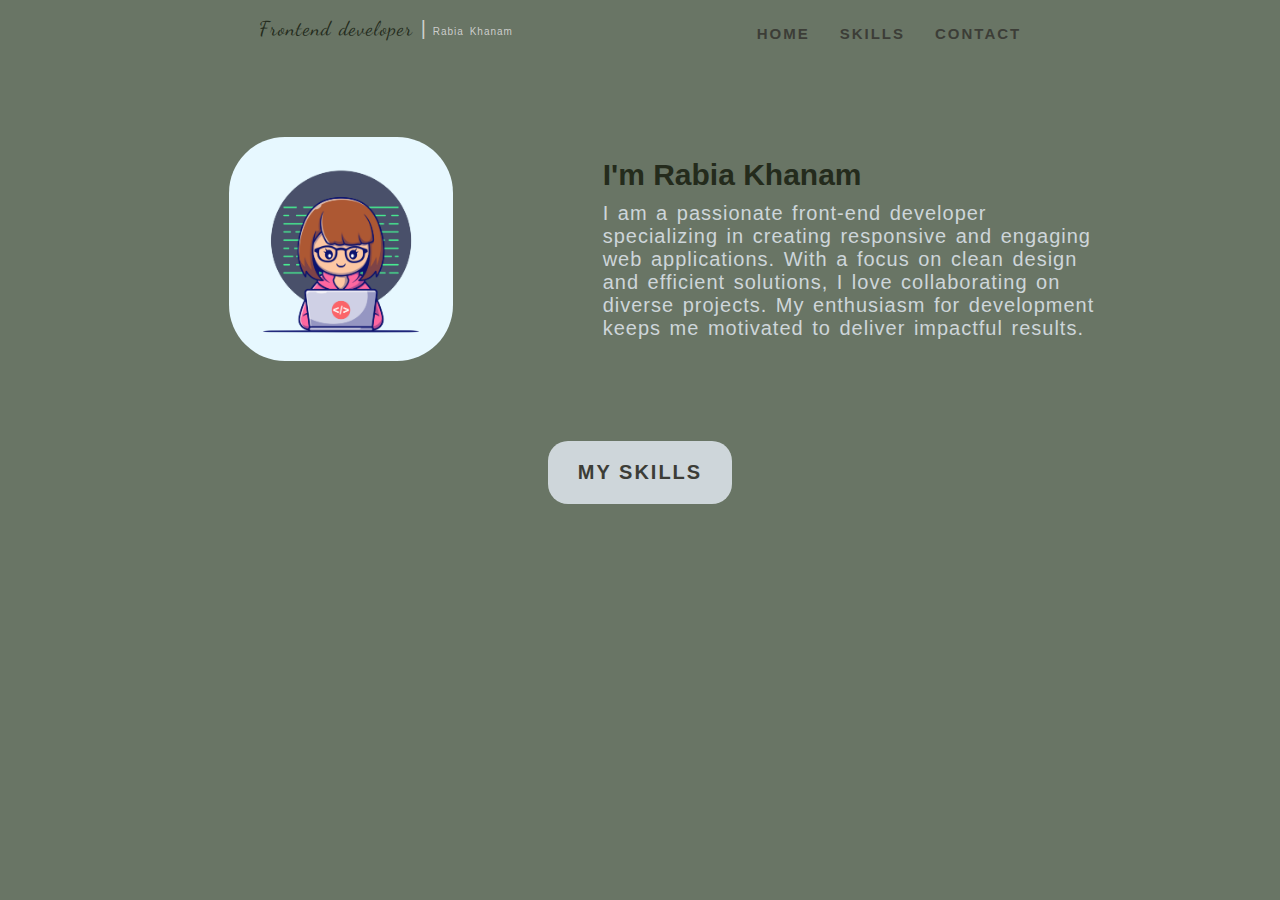
<file: index.html>
<!DOCTYPE html>
<html lang="en">
<head>
  <meta charset="UTF-8">
  <meta name="viewport" content="width=device-width, initial-scale=1.0">
  <meta name="description" content="">
  <title>Document</title>
  <link rel="stylesheet" href="styles/styles.css">
  <link rel="preconnect" href="https://fonts.googleapis.com">
<link rel="preconnect" href="https://fonts.gstatic.com" crossorigin>
<link href="https://fonts.googleapis.com/css2?family=Dancing+Script:wght@400..700&family=Open+Sans:ital,wght@0,300..800;1,300..800&family=Work+Sans:ital,wght@0,100..900;1,100..900&display=swap" rel="stylesheet">

</head>
<body>
  <!-- Header -->
   <header> 
   <nav> 
    <p class="header-para">
      Frontend developer <span class="span-style1">|</span><span> Rabia khanam </span>
    </p>
      <ul>
        <li><a href="index.html">Home</a></li>
        <li><a href="skills.html">Skills</a></li>
        <li><a href="contact.html">Contact</a></li>
      </ul>
    </nav>
   </header>

   <!-- main -->
    <main>
      <div class="top-main">
        <div class="left-main">
          <img class="profile-picture" src="images/9700_4_04.jpg" alt="">
        </div>
        <div class="right-main">
          <h1> I'm Rabia Khanam</h1>
          <p>
            I am a passionate front-end developer specializing in creating responsive and engaging web applications. With a focus on clean design and efficient solutions, I love collaborating on diverse projects. My enthusiasm for development keeps me motivated to deliver impactful results.
          </p>
        </div>
      </div>
        <a class="bottom-main" href="skills.html">
        My Skills
        </a>
    </main>

    
</body>
</html>
</file>
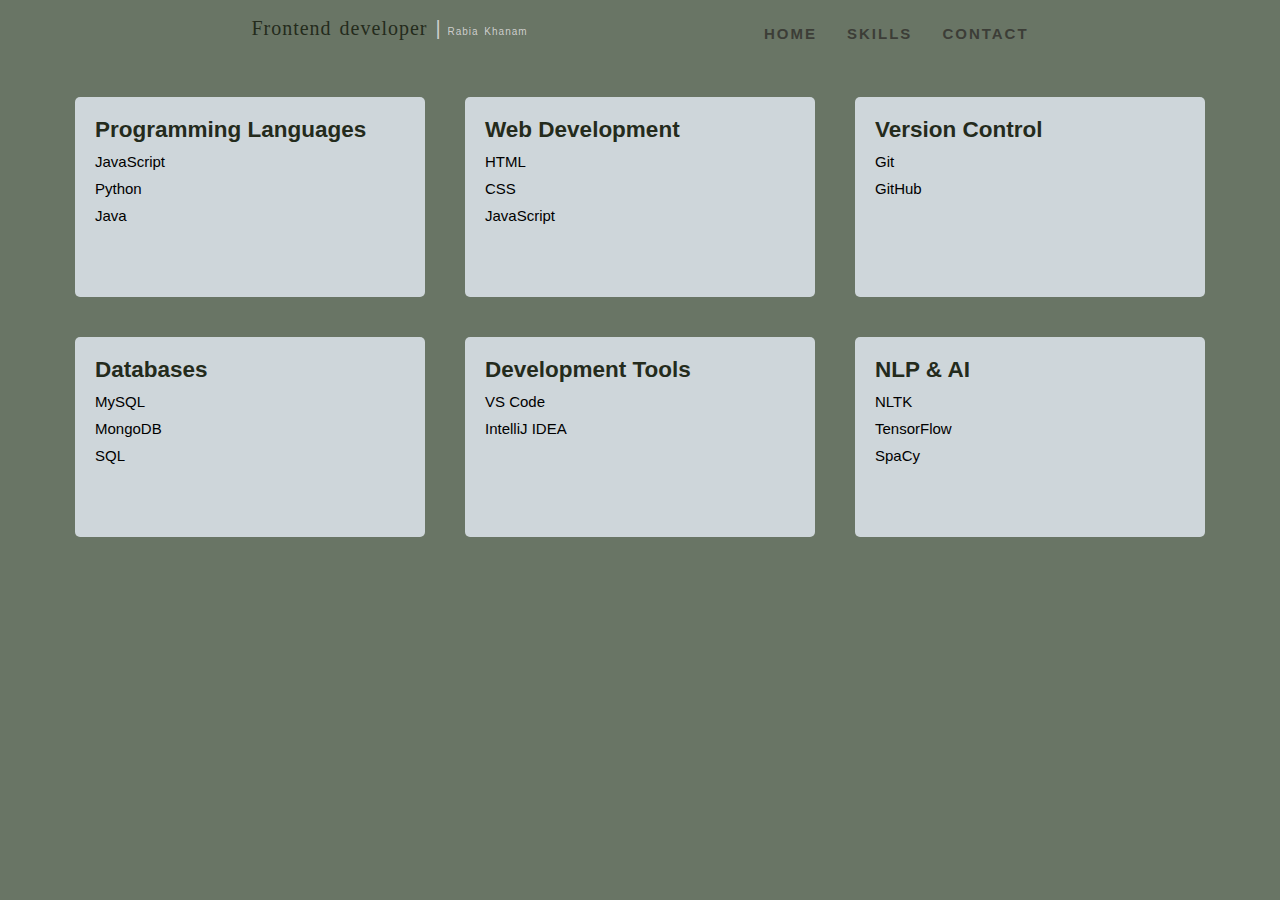
<file: skills.html>
<!DOCTYPE html>
<html lang="en">
<head>
    <meta charset="UTF-8">
    <meta name="viewport" content="width=device-width, initial-scale=1.0">
    <title>Portfolio</title>
    <link rel="stylesheet" href="styles/styles.css">
</head>

<body>
  <header> 
    <nav> 
     <p class="header-para">
       Frontend developer <span class="span-style1">|</span><span> Rabia Khanam </span>
     </p>
       <ul>
         <li><a href="index.html">Home</a></li>
         <li><a href="portfolio.html">Skills</a></li>
         <li><a href="contact.html">Contact</a></li>
       </ul>
     </nav>
    </header>
    <main>
      <div class="skills"> 
        <div class="skill-section">
          <h2> 
            Programming Languages
          </h2>
          <ul>
            <li>
              JavaScript
            </li>
            <li>
              Python
            </li>
            <li>
              Java
            </li>
          </ul>
        </div>

        <div class="skill-section">
          <h2> 
            Web Development
          </h2>
          <ul>
            <li>
              HTML
            </li>
            <li>
              CSS
            </li>
            <li>
              JavaScript
            </li>
          </ul>
        </div>

        <div class="skill-section">
          <h2> 
            Version Control
          </h2>
          <ul>
            <li>
              Git
            </li>
            <li>
              GitHub
            </li>
          </ul>
        </div>

        <div class="skill-section">
          <h2> 
            Databases
          </h2>
          <ul>
            <li>
              MySQL
            </li>
            <li>
              MongoDB
            </li>
            <li>
              SQL
            </li>
          </ul>
        </div>

        <div class="skill-section">
          <h2> 
            Development Tools
          </h2>
          <ul>
            <li>
              VS Code
            </li>
            <li>
              IntelliJ IDEA
            </li>
          </ul>
        </div>

        <div class="skill-section">
          <h2> 
            NLP & AI
          </h2>
          <ul>
            <li>
              NLTK
            </li>
            <li>
              TensorFlow
            </li>
            <li>
              SpaCy
            </li>
          </ul>
        </div>

      </div>
    </main>
</body>
</html>
</file>
<file: styles/styles.css>
*{
  margin: 0;
	padding: 0;
	box-sizing: border-box;
}
body{
	width: 100%;
	background-color: var(--second-color) ;
}
:root{
  --first-color: #2a2f43; 
  --second-color: #697565;
  --third-color: #242b1c; 
  --fourth-color: #3C3D37; 
  --fifth-color:#ced6da;
}
html{
	font-size: 62.5%;
	font-family: Arial, Helvetica, sans-serif;
}
p{
	font-size: 2rem;
	letter-spacing: .1rem;
	word-spacing: .2rem;
	max-width: 50rem;
	color: var(--fifth-color);
}
h1{
	color: var(--third-color);
	font-family: Arial, Helvetica, sans-serif;
	font-size: 3rem;
}

header{
	padding: 1.5rem;
}
header nav{
	display: flex;
	align-items: center;
	justify-content: space-evenly;
}
header nav ul{
	display: flex;
	list-style: none;
	gap: 3rem;
	font-size: 1.5rem;
}
.header-para{
	color: var(--third-color);
	font-family: Dancing Script;
	font-size: 2rem;
}
span{
	font-family:  Arial, sans-serif;
	font-size: 1rem;
	color: rgba(209, 209, 208, 0.969);
	text-transform: capitalize;
}
.span-style1{
	font-size: 2rem;
}
a{
	text-decoration: none;
	letter-spacing: .2rem;
	text-transform: uppercase;
	color: var(--fourth-color);
	font-weight: 700;
 &:hover{
	color: var(--third-color);
 }
}
main{
	display: flex;
	flex-direction: column;
	align-items: center;
}
.top-main{
	display: flex;
	padding: 8rem;
	justify-content: space-evenly;
}
.bottom-main{
	font-size: 2rem;
	background-color: #ced6da;
	padding: 2rem 3rem;
	border-radius: 2rem;
}
.left-main{
	width: 40%;
	display: flex;
	justify-content: center;
}
.right-main{
	width: 50%;
	display: flex;
	flex-direction: column;
	align-items: start;
	justify-content: center;
	gap: 1rem;
}
.profile-picture{
	width: 50%;
	border-radius: 25%;
}
.section{
	background-color: var(--fifth-color);
}
main{
	width: 100%;
	display: flex;
	justify-content: center;
	align-items: center;
}
.skills{
  width: 90%;
	margin-top: 4rem;
	display: flex;
	gap: 4rem;
	flex-wrap: wrap;
	justify-content: center;
	align-items: center;
}
.skill-section{
  background-color: var(--fifth-color);
	padding: 2rem;
	border-radius: 0.5rem;
	width: 35rem;
	height: 20rem;
	font-size: 1.5rem;
}
ul{
	list-style-type: none;
}
li{
	margin-top: 1rem;
}
h2{
color: var(--third-color);
}
@media (max-width: 480px) {
  body {
    font-size: 50.5%;
  }
}
</file>
